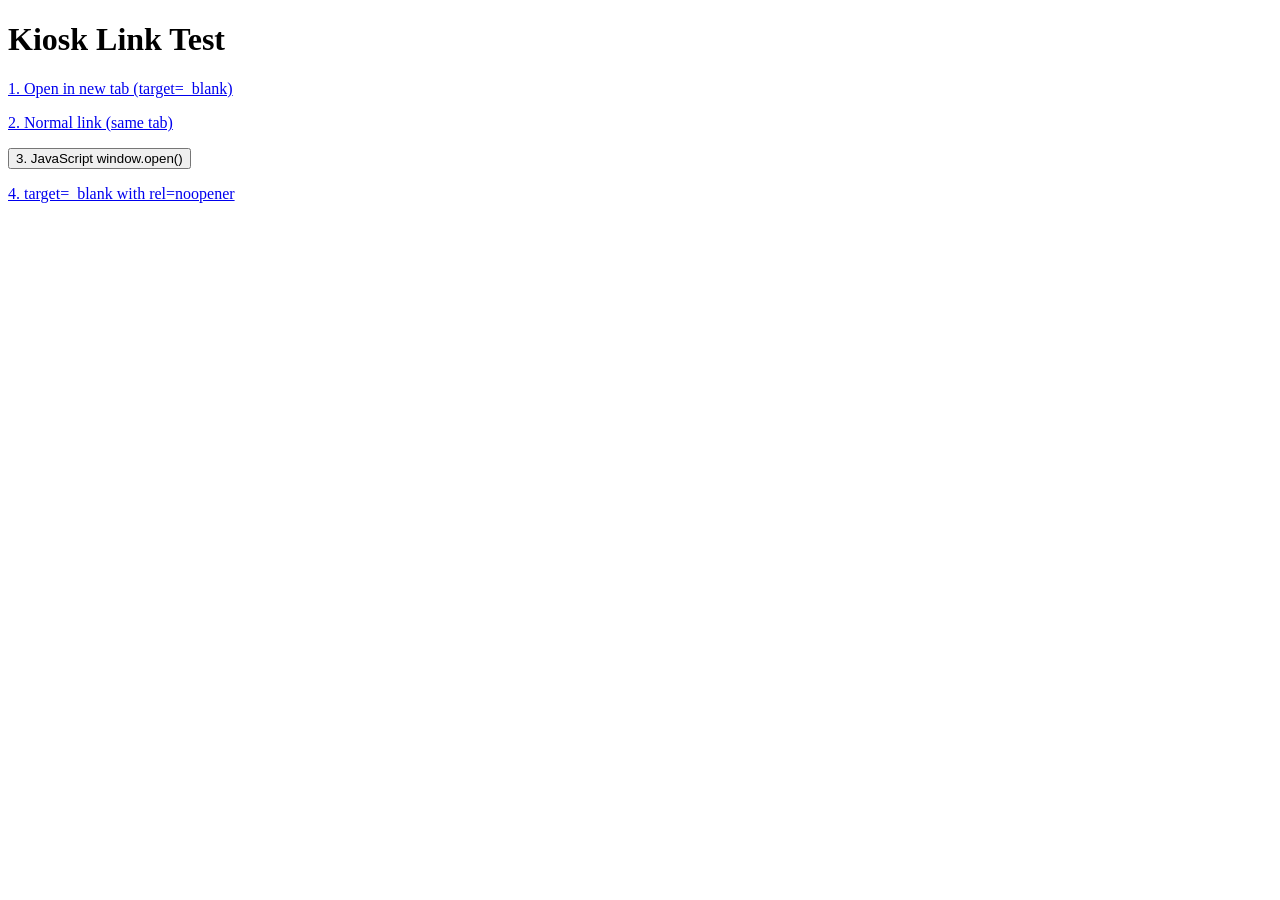
<file: link-test.html>
<!DOCTYPE html>
<html>
<head><title>Kiosk Link Test</title></head>
<body>
<h1>Kiosk Link Test</h1>
<p><a href="https://example.com" target="_blank">1. Open in new tab (target=_blank)</a></p>
<p><a href="https://example.com">2. Normal link (same tab)</a></p>
<p><button onclick="window.open('https://example.com')">3. JavaScript window.open()</button></p>
<p><a href="https://example.com" target="_blank" rel="noopener">4. target=_blank with rel=noopener</a></p>
</body>
</html>
</file>
